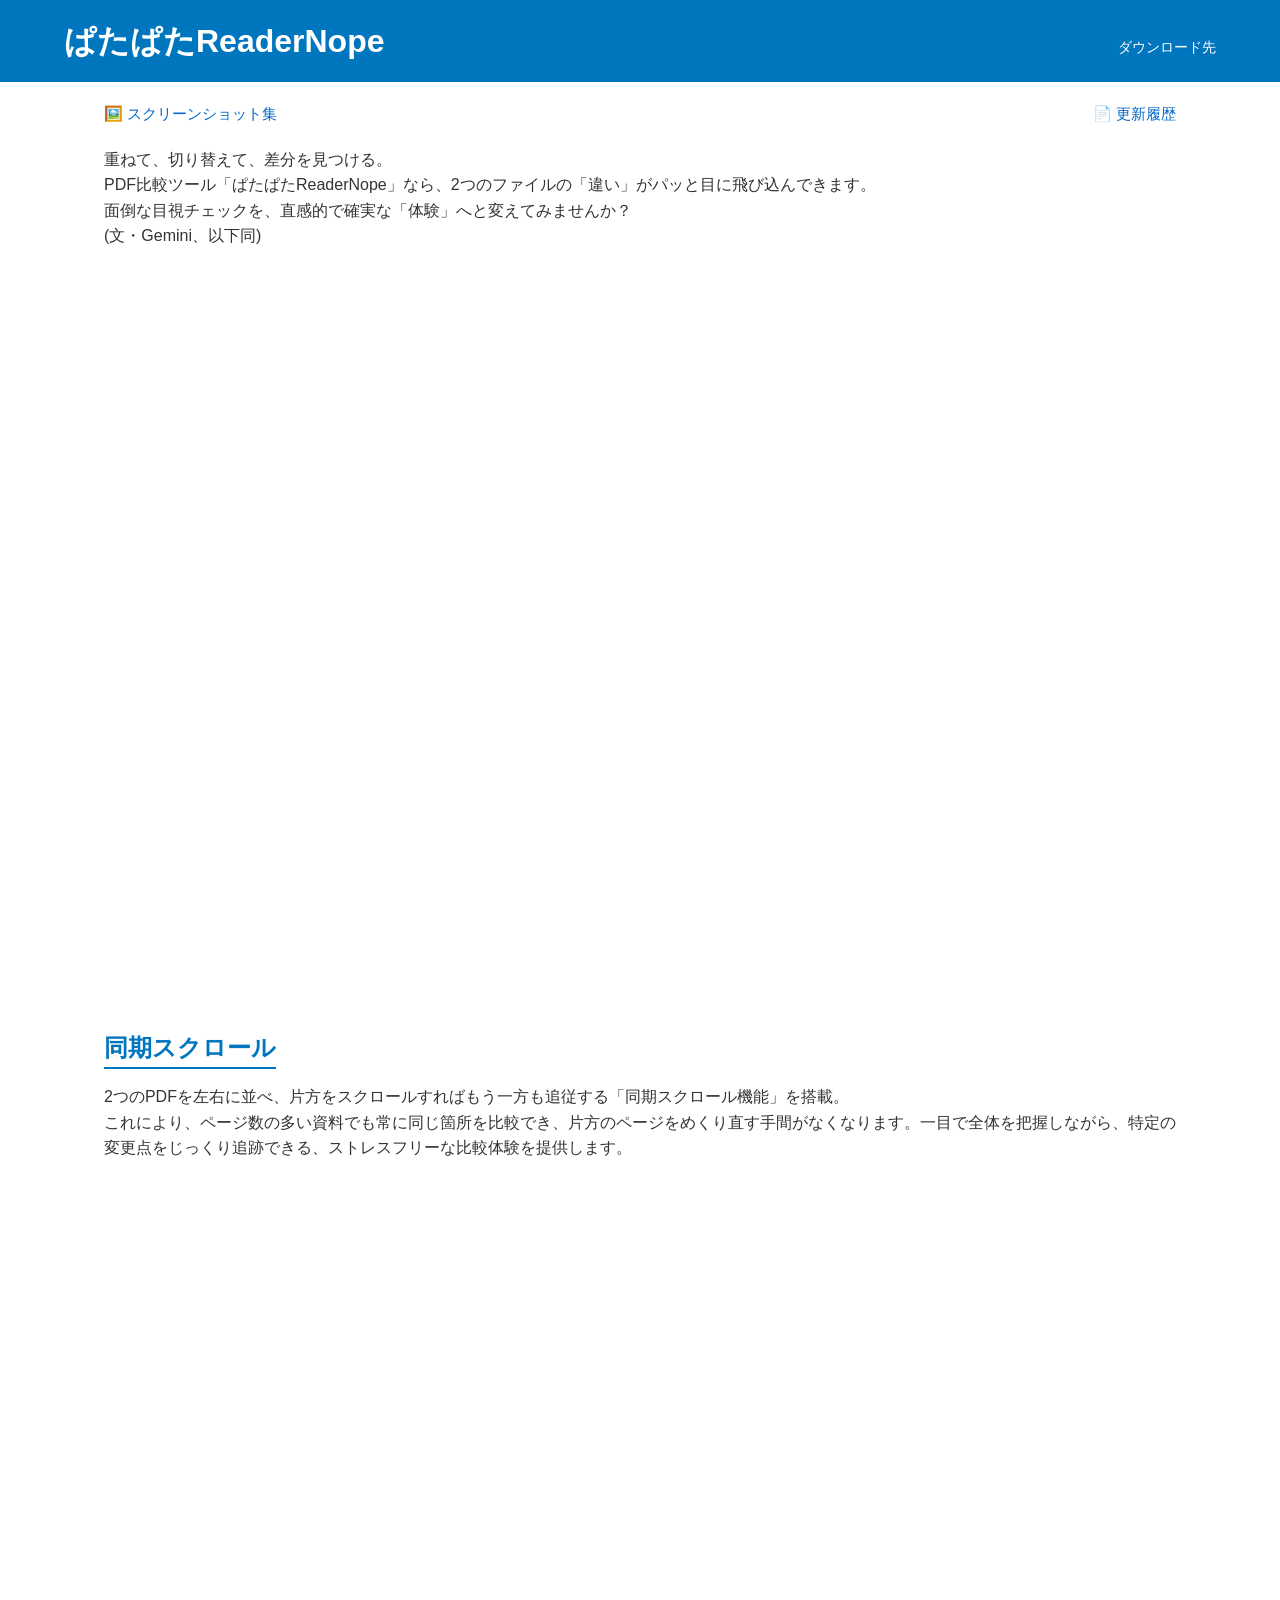
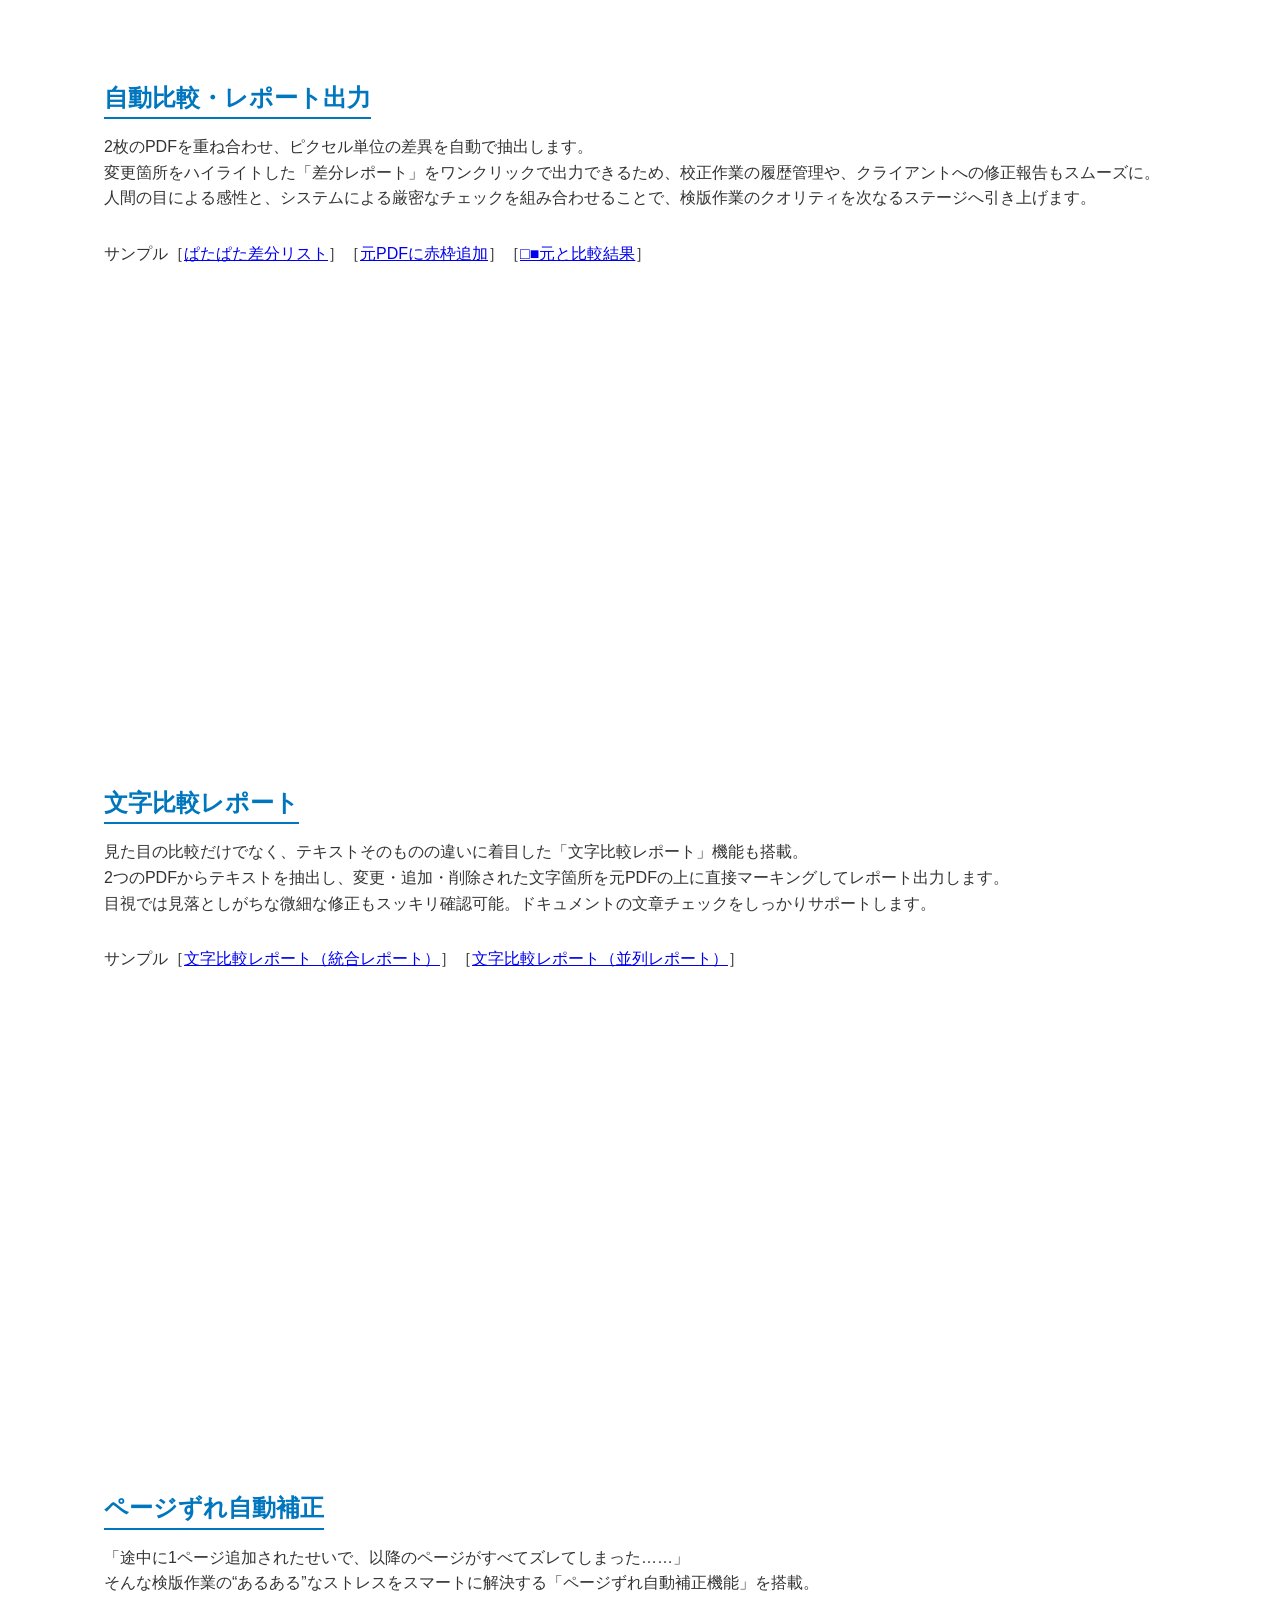
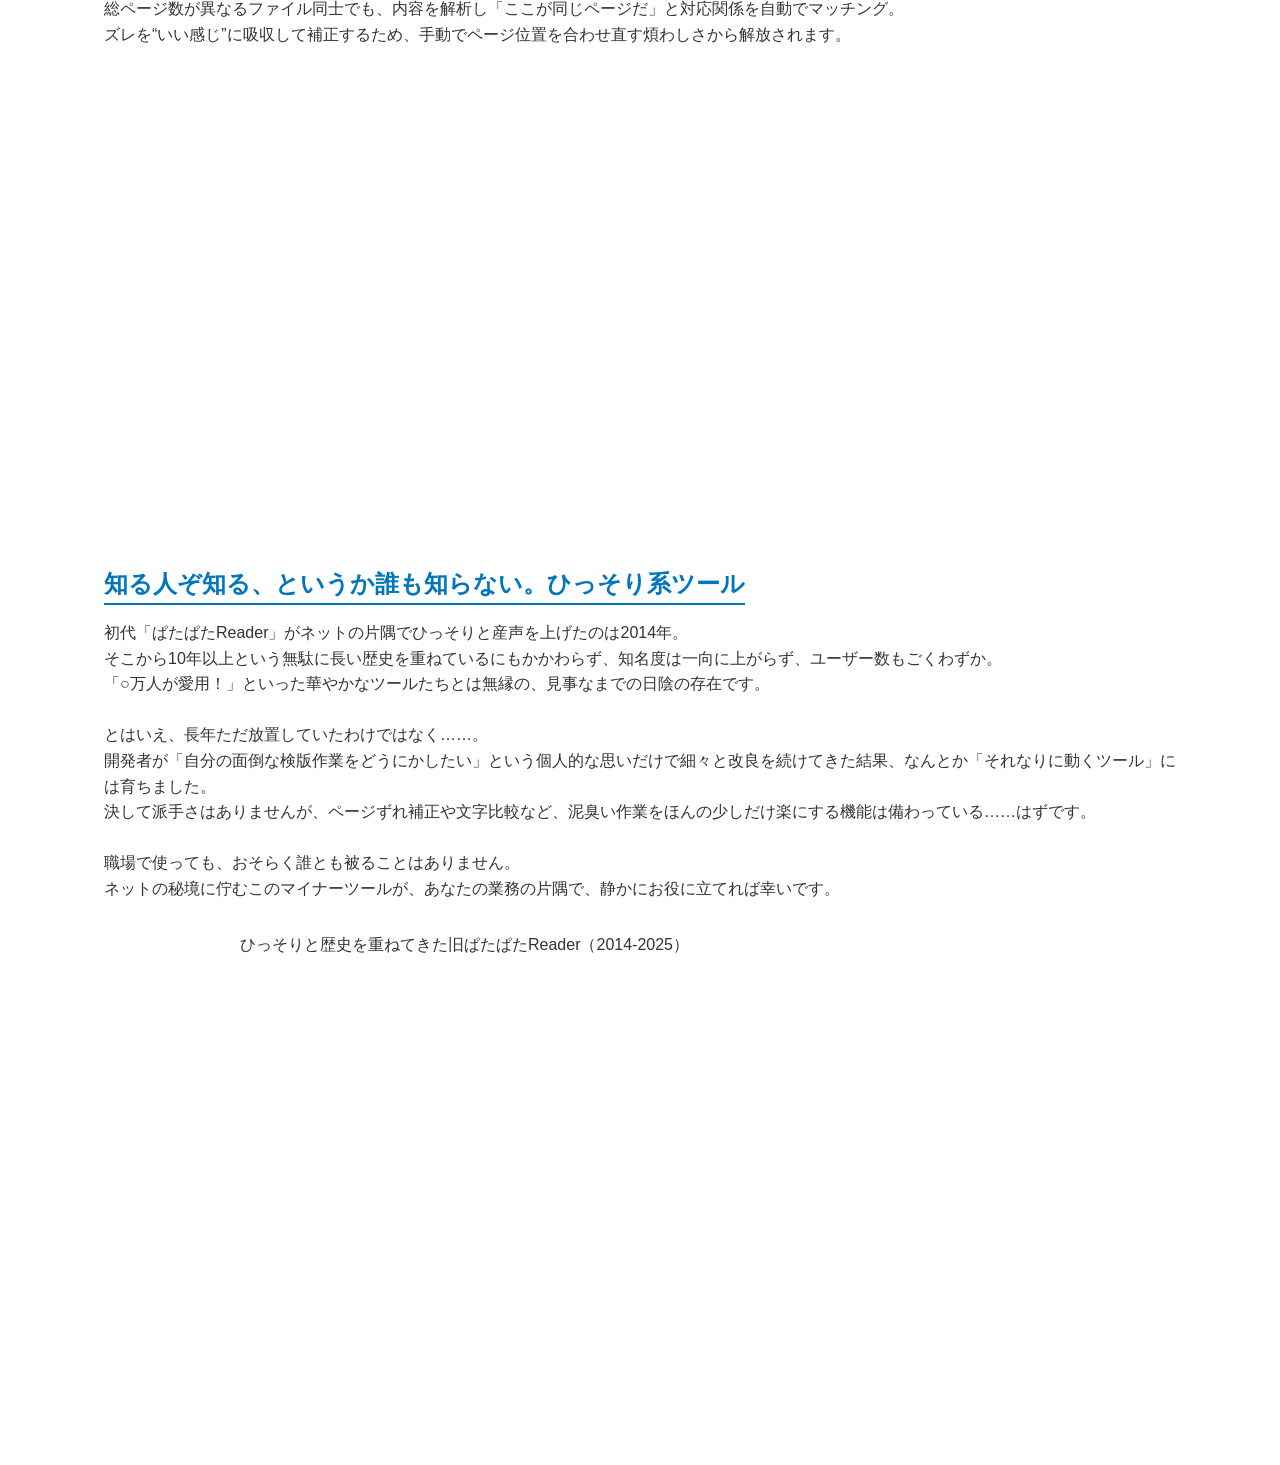
<file: index.html>
﻿<!DOCTYPE html>
<html lang="ja">
<head>
    <meta charset="UTF-8">
    <meta name="viewport" content="width=device-width, initial-scale=1.0">
    
    <!-- 【改善】Windows用のデスクトップアプリであることを明確にし、安全性をアピール -->
    <title>無料PDF比較・検版ソフト「ぱたぱたReaderNope」| Windowsデスクトップ版（ローカル対応）</title>
    
    <!-- 【改善】「ファイル流出の心配がない」「ローカル動作」を強調し、Webツールとの差別化を図る -->
    <meta name="description" content="2枚のPDFを重ねて切り替え、差分を視覚的に自動抽出できる無料のWindows用PDF比較・検版ソフトです。ファイルが外部に送信されないローカル動作で機密文書も安全。同期スクロール、ピクセル単位の画像比較に加え、テキスト比較レポート出力にも対応。">
    
    <!-- OGP設定（SNS用） -->
    <meta property="og:title" content="無料PDF比較ソフト「ぱたぱたReaderNope」">
    <meta property="og:description" content="重ねて、切り替えて、差分を見つける。のんびり進化してきたWindows用PDF比較ソフト。">
    <meta property="og:type" content="website">
    <meta property="og:url" content="https://patapatapata.github.io/patapataReader/"> 
    <meta property="og:image" content="https://patapatapata.github.io/patapataReader/og-image.png"> 
    <meta name="twitter:card" content="summary_large_image">

    <!-- ファビコン指定（検索結果のアイコン表示対策） -->
    <link rel="icon" href="https://patapatapata.github.io/patapataReader/favicon.ico" type="image/x-icon">
    <link rel="apple-touch-icon" href="https://patapatapata.github.io/patapataReader/apple-touch-icon.png">

    <link rel="stylesheet" href="style.css">
    <link rel="canonical" href="https://patapatapata.github.io/patapataReader/">

    <!-- 【改善】Googleに「Windows用のソフトウェア」であることを正確に伝える構造化データ -->
	<script type="application/ld+json">
    {
      "@context": "https://schema.org",
      "@type": "SoftwareApplication",
      "name": "ぱたぱたReaderNope",
      
      "downloadUrl": "https://apps.microsoft.com/detail/9P4CDG2FPX5Z",
      
      "publishingPrinciples": "https://apps.microsoft.com/detail/9P4CDG2FPX5Z",
      "publisher": {
        "@type": "Organization",
        "name": "Microsoft Store"
      },
      
      "applicationCategory": "BusinessApplication",
      "operatingSystem": "Windows",
      "offers": {
        "@type": "Offer",
        "price": "0",
        "priceCurrency": "JPY"
      },
      "description": "2枚のPDFを重ねて切り替え、視覚的な画像比較やテキスト比較で差分を確認・レポート出力できる無料のWindows用PDF比較・検版ソフトです。"
    }
    </script>
</head>
<body>

    <header class="main-header">
        <div class="header-inner">
            <h1 class="main-title">ぱたぱたReaderNope</h1>
            <a href="https://apps.microsoft.com/detail/9P4CDG2FPX5Z" class="download-link">ダウンロード先</a>
        </div>
    </header>
    <main class="content-wrapper">
        <section class="sub-section">
            <!-- 更新履歴の導線を配置 -->
            <p class="changelog-notice">
                <a href="screenshots.html">🖼️ スクリーンショット集</a>
                <a href="UpdateHistory.txt" target="_blank" rel="noopener">📄 更新履歴</a>
            </p>
            <p class="body-text">
				重ねて、切り替えて、差分を見つける。<br>
				PDF比較ツール「ぱたぱたReaderNope」なら、2つのファイルの「違い」がパッと目に飛び込んできます。<br>
				面倒な目視チェックを、直感的で確実な「体験」へと変えてみませんか？<br>
				(文・Gemini、以下同)
            </p>
			<div class="pdf-viewer">
				<iframe src="https://patapatapata.github.io/patapataReader/manual.pdf" width="100%" height="650px">
					<p>お使いのブラウザではPDFを表示できません。<a href="files/sample.pdf">こちらからダウンロード</a>してご確認ください。</p>
				</iframe>
			</div>
        </section>
        <section class="sub-section">
            <h2 class="sub-title">同期スクロール</h2>
            <p class="body-text">
				2つのPDFを左右に並べ、片方をスクロールすればもう一方も追従する「同期スクロール機能」を搭載。<br>
				これにより、ページ数の多い資料でも常に同じ箇所を比較でき、片方のページをめくり直す手間がなくなります。一目で全体を把握しながら、特定の変更点をじっくり追跡できる、ストレスフリーな比較体験を提供します。
            </p>
            
			<div class="video-container">
				<iframe 
					src="https://www.youtube.com/embed/tx4deX11zFg" 
					title="並べてPDFを比較「同期スクロール」" 
					frameborder="0" 
					allow="accelerometer; autoplay; clipboard-write; encrypted-media; gyroscope; picture-in-picture; web-share" 
					referrerpolicy="strict-origin-when-cross-origin" 
					allowfullscreen>
				</iframe>
			</div>
        </section>
        <section class="sub-section">
            <h2 class="sub-title">自動比較・レポート出力</h2>
            <p class="body-text">
				2枚のPDFを重ね合わせ、ピクセル単位の差異を自動で抽出します。<br>
				変更箇所をハイライトした「差分レポート」をワンクリックで出力できるため、校正作業の履歴管理や、クライアントへの修正報告もスムーズに。<br>
				人間の目による感性と、システムによる厳密なチェックを組み合わせることで、検版作業のクオリティを次なるステージへ引き上げます。<br>
            </p>
			<p class="body-text">
			サンプル［<a href="patapataList.html" target="_blank" rel="noopener noreferrer">ぱたぱた差分リスト</a>］［<a href="akawaku.pdf"target="_blank" rel="noopener noreferrer">元PDFに赤枠追加</a>］［<a href="regular.pdf"target="_blank" rel="noopener noreferrer">□■元と比較結果</a>］
			</p>
			<div class="video-container">
				<iframe 
					src="https://www.youtube.com/embed/72tAqG9fMbY" 
					title="PDF差分レポート「ぱたぱた差分リスト」" 
					frameborder="0" 
					allow="accelerometer; autoplay; clipboard-write; encrypted-media; gyroscope; picture-in-picture; web-share" 
					referrerpolicy="strict-origin-when-cross-origin" 
					allowfullscreen>
				</iframe>
			</div>
        </section>
		<section class="sub-section">
            <h2 class="sub-title">文字比較レポート</h2>
            <p class="body-text">
                見た目の比較だけでなく、テキストそのものの違いに着目した「文字比較レポート」機能も搭載。<br>
                2つのPDFからテキストを抽出し、変更・追加・削除された文字箇所を元PDFの上に直接マーキングしてレポート出力します。<br>
                目視では見落としがちな微細な修正もスッキリ確認可能。ドキュメントの文章チェックをしっかりサポートします。
            </p>
			<p class="body-text">
			サンプル［<a href="text.pdf" target="_blank" rel="noopener noreferrer">文字比較レポート（統合レポート）</a>］［<a href="text2.pdf" target="_blank" rel="noopener noreferrer">文字比較レポート（並列レポート）</a>］
			</p>
			<div class="video-container">
				<iframe 
					src="https://www.youtube.com/embed/lbVbgw0wvWA" 
					title="テキスト差分リスト" 
					frameborder="0" 
					allow="accelerometer; autoplay; clipboard-write; encrypted-media; gyroscope; picture-in-picture; web-share" 
					referrerpolicy="strict-origin-when-cross-origin" 
					allowfullscreen>
				</iframe>
			</div>
        </section>
		<section class="sub-section">
			<h2 class="sub-title">ページずれ自動補正</h2>
			<p class="body-text">
				「途中に1ページ追加されたせいで、以降のページがすべてズレてしまった……」<br>
				そんな検版作業の“あるある”なストレスをスマートに解決する「ページずれ自動補正機能」を搭載。<br>
				総ページ数が異なるファイル同士でも、内容を解析し「ここが同じページだ」と対応関係を自動でマッチング。<br>
				ズレを“いい感じ”に吸収して補正するため、手動でページ位置を合わせ直す煩わしさから解放されます。
            </p>
			<div class="video-container">
				<iframe 
					src="https://www.youtube.com/embed/muFkq3SBRKc" 
					title="ページずれを自動補正して比較" 
					frameborder="0" 
					allow="accelerometer; autoplay; clipboard-write; encrypted-media; gyroscope; picture-in-picture; web-share" referrerpolicy="strict-origin-when-cross-origin" allowfullscreen>
				</iframe>
			</div>
		</section>
<section class="self-deprecation">
			<h2 class="sub-title">知る人ぞ知る、というか誰も知らない。ひっそり系ツール</h2>
			<p class="body-text">
				初代「ぱたぱたReader」がネットの片隅でひっそりと産声を上げたのは2014年。<br>
				そこから10年以上という無駄に長い歴史を重ねているにもかかわらず、知名度は一向に上がらず、ユーザー数もごくわずか。<br>
				「○万人が愛用！」といった華やかなツールたちとは無縁の、見事なまでの日陰の存在です。<br>
				<br>
				とはいえ、長年ただ放置していたわけではなく……。<br>
				開発者が「自分の面倒な検版作業をどうにかしたい」という個人的な思いだけで細々と改良を続けてきた結果、なんとか「それなりに動くツール」には育ちました。<br>
				決して派手さはありませんが、ページずれ補正や文字比較など、泥臭い作業をほんの少しだけ楽にする機能は備わっている……はずです。<br>
				<br>
				職場で使っても、おそらく誰とも被ることはありません。<br>
				ネットの秘境に佇むこのマイナーツールが、あなたの業務の片隅で、静かにお役に立てれば幸いです。
			</p>
			<div class="video-container">
			<p>ひっそりと歴史を重ねてきた旧ぱたぱたReader（2014-2025）</p>
				<iframe 
					src="https://www.youtube.com/embed/V9WC4kexc_I" 
					title="PataPataReader 紹介動画" 
					frameborder="0" 
					allow="accelerometer; autoplay; clipboard-write; encrypted-media; gyroscope; picture-in-picture; web-share" 
					referrerpolicy="strict-origin-when-cross-origin" 
					allowfullscreen>
				</iframe>
			</div>
		</section>
    </main>

</body>
</html>
</file>
<file: style.css>
/* 基本設定 */
* {
    margin: 0;
    padding: 0;
    box-sizing: border-box;
}

body {
    font-family: "Helvetica Neue", Arial, "Hiragino Kaku Gothic ProN", "Hiragino Sans", Meiryo, sans-serif;
    line-height: 1.6;
    color: #333;
}

/* --- ヘッダー（常に表示） --- */
.main-header {
    background-color: #0076BE; /* デザインに近い青色 */
    color: #fff;
    padding: 16px 5% 15px; /* 上を+1px（下のtop:-1pxと相殺） */
    position: sticky; /* スクロールしても上部に張り付く */
    top: -1px; /* 小数ピクセルのスクロールで上端に1px隙間が出るのを防ぐ */
    z-index: 1000;
}

/* スマホ等のバウンススクロール時に上端が引っ張られて隙間が見えるのを防ぐ */
html,
body {
    overscroll-behavior-y: none;
}

.header-inner {
    display: flex;
    justify-content: space-between; /* 両端に配置 */
    align-items: baseline;
    max-width: 1200px;
    margin: 0 auto;
}

.main-title {
    font-size: 2rem;
    font-weight: bold;
}

.download-link {
    color: #fff;
    text-decoration: none;
    font-size: 0.9rem;
}

/* --- メインコンテンツ --- */
.content-wrapper {
    max-width: 1200px;
    margin: 0 auto;
    padding: 20px 5%;
}

.sub-title {
    color: #0076BE;
    font-size: 1.5rem;
    display: inline-block;
    border-bottom: 2px solid #0076BE; /* 下線 */
    margin-bottom: 15px;
}

.body-text {
    margin-bottom: 30px;
    word-break: break-all; /* 長いテキストの改行対策 */
}

/* --- イラスト/動画エリア（レスポンシブ） --- */
.media-placeholder {
    background-color: #eee;
    width: 100%;
    max-width: 800px; /* PCでの最大幅 */
    aspect-ratio: 16 / 9; /* 常に一定の比率を維持 */
    margin: 0 auto;
    display: flex;
    justify-content: center;
    align-items: center;
    color: #666;
    font-size: 1.2rem;
}

/* --- レスポンシブ調整（スマホ向け） --- */
@media (max-width: 600px) {
    .main-title {
        font-size: 1.5rem;
    }
    .header-inner {
        flex-direction: column; /* スマホでは縦並びにする場合 */
        align-items: flex-start;
    }
    .download-link {
        margin-top: 5px;
    }
}

/* 動画の外枠コンテナ */
.video-container {
    width: 100%;
    max-width: 800px;
    margin: 0 auto;   /* 左右中央寄せ */
    aspect-ratio: 16 / 9;

    /* iframeの後ろ（下側）にアキを作る */
    margin-bottom: 30px; /* ここでアキの広さを調整してください */
}

/* 中のiframeをコンテナいっぱいに広げる */
.video-container iframe {
    width: 100%;
    height: 100%;
}

.pdf-viewer {
    width: 100%;
    max-width: 900px;
    height: 80vh; /* 画面の高さの8割にする設定 */
    min-height: 400px; /* 画面が低くても極端に小さくならないように */
    margin: 0 auto 30px; /* 下に次の見出しとのアキを確保 */
}

/* iframeを枠いっぱいに広げる（HTML側のheight指定による枠はみ出しを防ぐ） */
.pdf-viewer iframe {
    display: block;
    width: 100%;
    height: 100%;
    border: 0;
}

.changelog-notice {
    margin: 0px 0 20px;
    font-size: 0.95rem;
    display: flex;
    justify-content: space-between; /* 左：スクリーンショット集 / 右：更新履歴 */
    align-items: baseline;
    flex-wrap: wrap;
    gap: 4px 16px;
}

.changelog-notice a {
    color: #0066cc;
    text-decoration: none;
}

.changelog-notice a:hover {
    text-decoration: underline;
}
</file>
